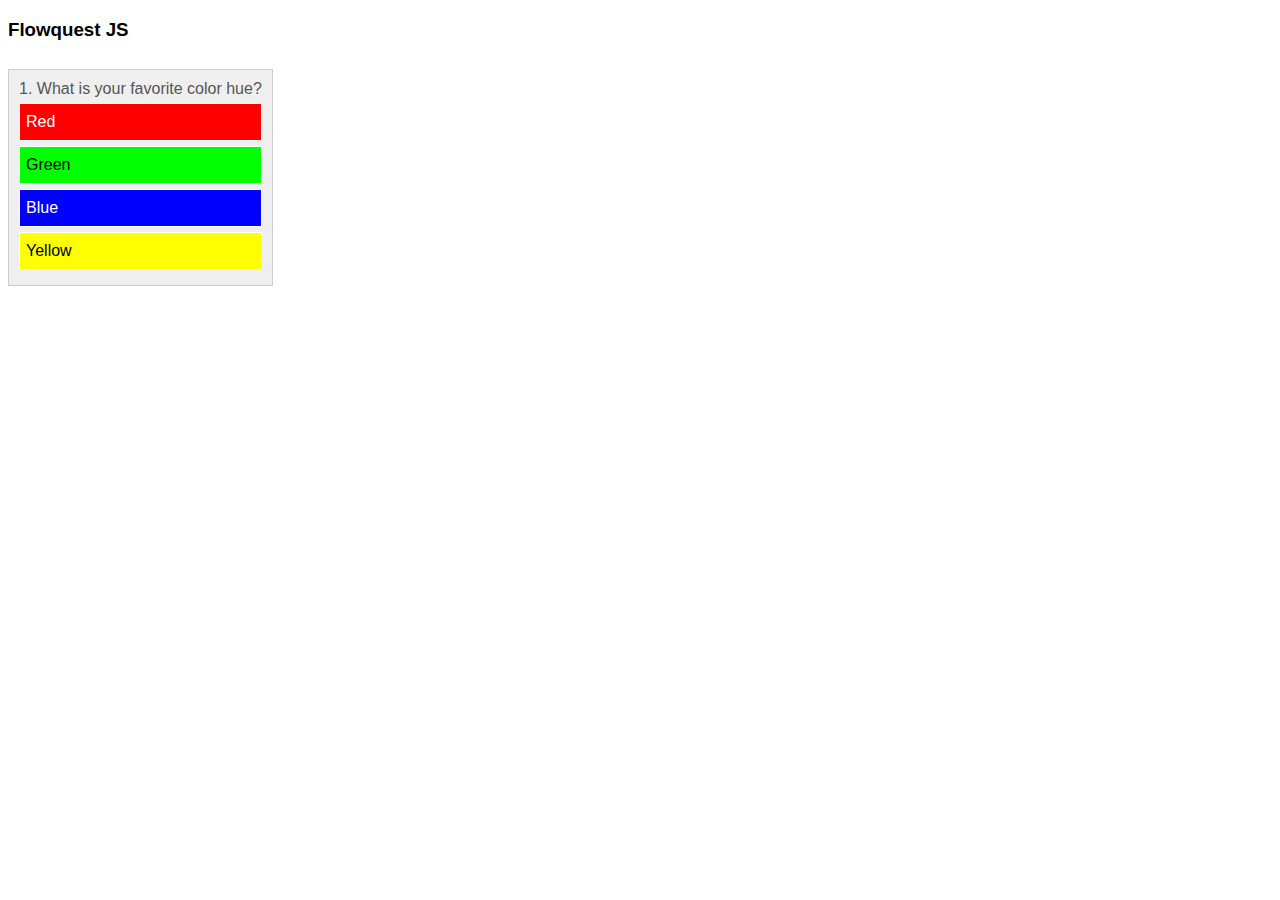
<file: demo/index.html>
<!doctype html>
<html>
<head>
<title>Flowquest JS Demo</title>
<link rel="stylesheet" type="text/css" href="../css/theme.css">
<link rel="stylesheet" type="text/css" href="../css/colors.css">

<script type="text/javascript">

var fq_colors = {
	"containerID": "flowquest_container",
	"questions": {
		1: {
			"question": "What is your favorite color hue?",
			"options": {
				"red": {
					"label": "Red",
					"val": "red",
					"classes": "hue-red",
					"nextQ": 2
				},
				"green": {
					"label": "Green",
					"val": "green",
					"classes": "hue-green",
					"nextQ": 3
				},
				"blue": {
					"label": "Blue",
					"val": "blue",
					"classes": "hue-blue",
					"nextQ": 4
				},
				"yellow": {
					"label": "Yellow",
					"val": "yellow",
					"classes": "hue-yellow",
					"nextQ": 5
				}
			}
		}
		/* RED */
		, 2: {
			"question": "What's your favorite shade of red?",
			"options": {
				"red-venetian": {
					"label": "1",
					"val": "red-venetian",
					"classes": "red-venetian",
					"nextQ": null
				}
				, "red-folly": {
					"label": "2",
					"val": "red-folly",
					"classes": "red-folly",
					"nextQ": null
				}
				, "red-scarlet": {
					"label": "3",
					"val": "red-scarlet",
					"classes": "red-scarlet",
					"nextQ": null
				}
				, "red-burgundy": {
					"label": "4",
					"val": "red-burgundy",
					"classes": "red-burgundy",
					"nextQ": null
				}
				, "red-firebrick": {
					"label": "5",
					"val": "red-firebrick",
					"classes": "red-firebrick",
					"nextQ": null
				}
				, "red-dark": {
					"label": "6",
					"val": "red-dark",
					"classes": "red-dark",
					"nextQ": null
				}
				, "red-orange": {
					"label": "7",
					"val": "red-orange",
					"classes": "red-orange",
					"nextQ": null
				}
			}
		}
		/* GREEN */
		, 3: {
			"question": "What's your favorite shade of green?",
			"options": {
				"green-lawn": {
					"label": "1",
					"val": "green-lawn",
					"classes": "green-lawn",
					"nextQ": null
				}
				, "green-brunswick": {
					"label": "2",
					"val": "green-brunswick",
					"classes": "green-brunswick",
					"nextQ": null
				}
				, "green-shamrock": {
					"label": "3",
					"val": "green-shamrock",
					"classes": "green-shamrock",
					"nextQ": null
				}
				, "green-spring": {
					"label": "4",
					"val": "green-spring",
					"classes": "green-spring",
					"nextQ": null
				}
				, "green-teal": {
					"label": "5",
					"val": "green-teal",
					"classes": "green-teal",
					"nextQ": null
				}
				, "green-pantone": {
					"label": "6",
					"val": "green-pantone",
					"classes": "green-pantone",
					"nextQ": null
				}
				, "green-turquoise": {
					"label": "7",
					"val": "green-turquoise",
					"classes": "green-turquoise",
					"nextQ": null
				}
			}
		}
		/* BLUE */
		, 4: {
			"question": "What's your favorite shade of blue?",
			"options": {
				"blue-royal": {
					"label": "1",
					"val": "blue-royal",
					"classes": "blue-royal",
					"nextQ": null
				}
				, "blue-midnight": {
					"label": "2",
					"val": "blue-midnight",
					"classes": "blue-midnight",
					"nextQ": null
				}
				, "blue-ultramarine": {
					"label": "3",
					"val": "blue-ultramarine",
					"classes": "blue-ultramarine",
					"nextQ": null
				}
				, "blue-denim": {
					"label": "4",
					"val": "blue-denim",
					"classes": "blue-denim",
					"nextQ": null
				}
				, "blue-baby": {
					"label": "5",
					"val": "blue-baby",
					"classes": "blue-baby",
					"nextQ": null
				}
				, "blue-dark": {
					"label": "6",
					"val": "blue-dark",
					"classes": "blue-dark",
					"nextQ": null
				}
				, "blue-cobalt": {
					"label": "7",
					"val": "blue-cobalt",
					"classes": "blue-cobalt",
					"nextQ": null
				}
			}
		}
		/* YELLOW */
		, 5: {
			"question": "What's your favorite shade of yellow?",
			"options": {
				"yellow-bus": {
					"label": "1",
					"val": "yellow-bus",
					"classes": "yellow-bus",
					"nextQ": null
				}
				, "yellow-sunglow": {
					"label": "2",
					"val": "yellow-sunglow",
					"classes": "yellow-sunglow",
					"nextQ": null
				}
				, "yellow-rose": {
					"label": "3",
					"val": "yellow-rose",
					"classes": "yellow-rose",
					"nextQ": null
				}
				, "yellow-canary": {
					"label": "4",
					"val": "yellow-canary",
					"classes": "yellow-canary",
					"nextQ": null
				}
				, "yellow-cyber": {
					"label": "5",
					"val": "yellow-cyber",
					"classes": "yellow-cyber",
					"nextQ": null
				}
				, "yellow-jasmine": {
					"label": "6",
					"val": "yellow-jasmine",
					"classes": "yellow-jasmine",
					"nextQ": null
				}
				, "yellow-pantone": {
					"label": "7",
					"val": "yellow-pantone",
					"classes": "yellow-pantone",
					"nextQ": null
				}
			}
		}
	},
	answers: {
		patterns: {
			/* reds */
			"red|red-venetian|": {
				"position": "Venetian Red",
				"content": "Your favorite color is Venetian Red."
			}
			, "red|red-folly|": {
				"position": "Folly Red",
				"content": "Your favorite color is Folly Red."
			}
			, "red|red-scarlet|": {
				"position": "Scarlet Red",
				"content": "Your favorite color is Scarlet Red."
			}
			, "red|red-burgundy|": {
				"position": "Burgundy Red",
				"content": "Your favorite color is Burgundy Red."
			}
			, "red|red-firebrick|": {
				"position": "Firebrick Red",
				"content": "Your favorite color is Firebrick Red."
			}
			, "red|red-dark|": {
				"position": "Dark Red",
				"content": "Your favorite color is Dark Red."
			}
			, "red|red-orange|": {
				"position": "Orange Red",
				"content": "Your favorite color is Orange Red."
			}
			/* greens */
			, "green|green-lawn|": {
				"position": "Lawn Green",
				"content": "Your favorite color is Lawn Green."
			}
			, "green|green-brunswick|": {
				"position": "Brunswick Green",
				"content": "Your favorite color is Brunswick Green."
			}
			, "green|green-shamrock|": {
				"position": "Shamrock Green",
				"content": "Your favorite color is Shamrock Green."
			}
			, "green|green-spring|": {
				"position": "Spring Green",
				"content": "Your favorite color is Spring Green."
			}
			, "green|green-teal|": {
				"position": "Teal Green",
				"content": "Your favorite color is Teal Green."
			}
			, "green|green-pantone|": {
				"position": "Pantone Green",
				"content": "Your favorite color is Pantone Green."
			}
			, "green|green-turquoise|": {
				"position": "Turquoise Green",
				"content": "Your favorite color is Turquoise Green."
			}
			/* blues */
			, "blue|blue-royal|": {
				"position": "Royal Blue",
				"content": "Your favorite color is Royal Blue."
			}
			, "blue|blue-midnight|": {
				"position": "Midnight Blue",
				"content": "Your favorite color is Midnight Blue."
			}
			, "blue|blue-ultramarine|": {
				"position": "Ultramarine Blue",
				"content": "Your favorite color is Ultramarine Blue."
			}
			, "blue|blue-denim|": {
				"position": "Denim Blue",
				"content": "Your favorite color is Denim Blue."
			}
			, "blue|blue-baby|": {
				"position": "Baby Blue",
				"content": "Your favorite color is Baby Blue."
			}
			, "blue|blue-dark|": {
				"position": "Dark Blue",
				"content": "Your favorite color is Dark Blue."
			}
			, "blue|blue-cobalt|": {
				"position": "Cobalt Blue",
				"content": "Your favorite color is Cobalt Blue."
			}
			/* yellows */
			, "yellow|yellow-bus|": {
				"position": "School Bus Yellow",
				"content": "Your favorite color is School Bus Yellow."
			}
			, "yellow|yellow-sunglow|": {
				"position": "Sunglow Yellow",
				"content": "Your favorite color is Sunglow Yellow."
			}
			, "yellow|yellow-rose|": {
				"position": "Rose Yellow",
				"content": "Your favorite color is Rose Yellow."
			}
			, "yellow|yellow-canary|": {
				"position": "Canary Yellow",
				"content": "Your favorite color is Canary Yellow."
			}
			, "yellow|yellow-cyber|": {
				"position": "Cyber Yellow",
				"content": "Your favorite color is Cyber Yellow."
			}
			, "yellow|yellow-jasmine|": {
				"position": "Jasmine Yellow",
				"content": "Your favorite color is Jasmine Yellow."
			}
			, "yellow|yellow-pantone|": {
				"position": "Pantone Yellow",
				"content": "Your favorite color is Pantone Yellow.",
				"classes": "yellow-pantone"
			}
		}
	}
}

	</script>
	<script type="text/javascript" src="../js/flowquest.js"></script>
	<script type="text/javascript">
	document.addEventListener("DOMContentLoaded", function() {
		flowquest(fq_colors);
	}, false);
</script>
</head>
<body>
	<h3>Flowquest JS</h3>
	<div id="flowquest_container"></div>
</body>
</html>
</file>
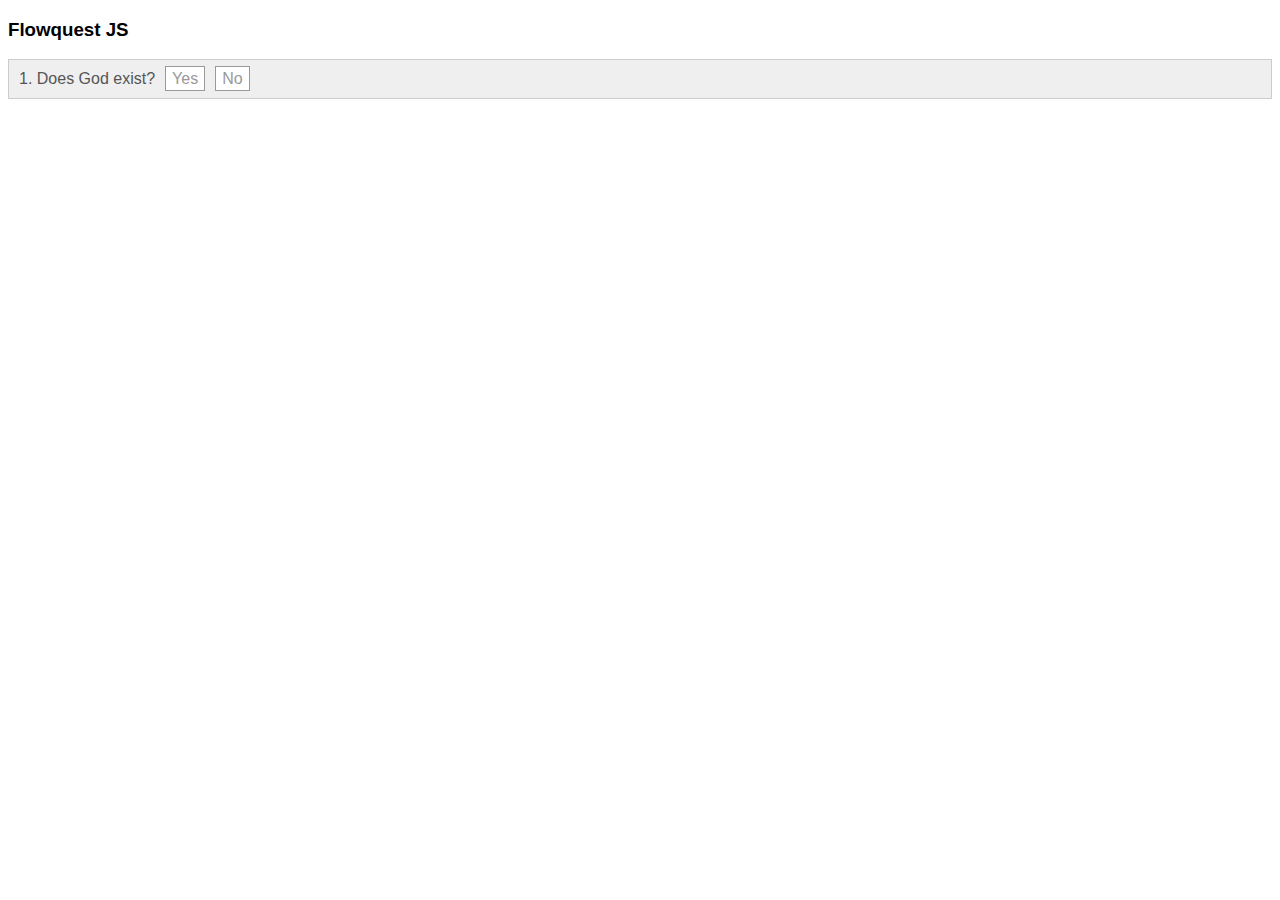
<file: flowquest.html>
<!doctype html>
<html>
<head>
<title>Flowquest JS</title>
<style type="text/css">
body {
	font-family: Arial;
}
.fq-question {
	color: #555;
	border: 1px solid #ccc;
	background: #efefef;
	padding: 10px;
	margin: 10px 0;
}

.fq-option {
	cursor: pointer;
	color: #999;
	background: #fff;
	padding: 3px 6px;
	margin: 0 0 0 10px;
	border: 1px solid #999;
}

.fq-option:hover {
	background: #999;
	color: #fff;
	border-color: #fff;
}
</style>
<script type="text/javascript">

var fq_worldview = {
	"containerID": "flowquest_container",
	"questions": {
		1: {
			"question": "Does God exist?",
			"options": {
				"yes": {
					"label": "Yes",
					"val": "god",
					"nextQ": 2
				},
				"no": {
					"label": "No",
					"val": "no-god",
					"nextQ": 2
				}
			}
		}
		, 2: {
			"question": "Do many Gods exist?",
			"options": {
				"yes": {
					"label": "Yes",
					"val": "many-gods",
					"nextQ": null
				},
				"no": {
					"label": "No",
					"val": "one-god",
					"nextQ": 3
				}
			}
		}
		, 3: {
			"question": "Is God in control of the world now?",
			"options": {
				"yes": {
					"label": "Yes",
					"val": "god-in-control",
					"nextQ": 4
				},
				"no": {
					"label": "No",
					"val": "god-not-in-control",
					"nextQ": null
				}
			}
		}
		, 4: {
			"question": "Does God exist independantly of the world?",
			"options": {
				"yes": {
					"label": "Yes",
					"val": "god-independant",
					"nextQ": 5
				},
				"no": {
					"label": "No",
					"val": "god-not-independant",
					"nextQ": 6
				}
			}
		}
		, 5: {
			"question": "Is God involved in the world?",
			"options": {
				"yes": {
					"label": "Yes",
					"val": "god-involved",
					"nextQ": 6
				}
				, "no": {
					"label": "No",
					"val": "god-uninvolved",
					"nextQ": null
				}
			}
		}
		, 6: {
			"question": "Can God be known personally?",
			"options": {
				"yes": {
					"label": "Yes",
					"val": "canbe-known-personally",
					"nextQ": 7
				},
				"no": {
					"label": "No",
					"val": "cantbe-known-personally",
					"nextQ": null
				}
			}
		}
		, 7: {
			"question": "Did God make Himself known through the man, Jesus of Nazareth?",
			"options": {
				"yes": {
					"label": "Yes",
					"val": "jesus-god",
					"nextQ": null
				},
				"no": {
					"label": "No",
					"val": "jesus-not-god",
					"nextQ": null
				}
			}
		}
	},
	"answers":
		{
			patterns: {
				"god|many-gods|": {
					"position": "Polytheist",
					"content": "You are a polytheist."
				}
				, "god|one-god|god-not-in-control|": {
					"position": "Deist",
					"content": "You are a deist."
				}
				, "god|one-god|god-in-control|god-independant|god-uninvolved|": {
					"position": "Deist",
					"content": "You are a deist."
				}
				, "god|one-god|god-in-control|god-independant|god-involved|cantbe-known-personally|" : {
					"position": "Weak Agnostic",
					"content": "You are a weak agnostic."
				}
				, "god|one-god|god-in-control|god-independant|god-involved|canbe-known-personally|jesus-god|" : {
					"position": "Theist, Christian",
					"content": "You are a Theist and a Christian."
				}
			}
		}
	
}

	</script>
	<script type="text/javascript" src="flowquest.js"></script>
	<script type="text/javascript">
	document.addEventListener("DOMContentLoaded", function() {
		flowquest(fq_worldview);
	}, false);
</script>
</head>
<body>
	<h3>Flowquest JS</h3>
	<div id="flowquest_container"></div>
</body>
</html>
</file>
<file: css/theme.css>
body {
	font-family: Arial;
}
.fq-question {
	color: #555;
	border: 1px solid #ccc;
	background: #efefef;
	padding: 10px;
	margin: 10px 0;
}

.fq-question.fq-active {
	display: inline-block;
}

.fq-question.fq-inactive {
	display: none;
}

.fq-option {
	cursor: pointer;
	color: #fff;
	background: #fff;
	padding: 3px 6px;
	margin: 0 0 0 10px;
	border: 1px solid #fff;

	display: block;
	height: 30px;
	line-height: 30px;
	margin: 5px 0;
}

.fq-option:hover {
	box-shadow: 0 0 3px 1px #999;
}

#answer-result {
	padding: 10px;
}
</file>
<file: css/colors.css>
/*
	Colors Demo Stylesheet
	by Arthur Khachatryan

	This stylesheet is for customizing the styling for various questions, options, and answers specific to the colors demo. It is meant to demonstrate the flexibility of working with Flowquest to create a custom flowchart questionarire. Simply pass in your classes in the configuration file you use when instantiating Flowquest...

	"questions": {
		1: {
			"question": "What is your favorite color hue?",
			"options": {
				"red": {
					"label": "Red",
					"val": "red",
					"classes": "hue-red",
					"nextQ": 2
				},
				"green": {
					"label": "Green",
					"val": "green",
					"classes": "hue-green",
					"nextQ": 7
				},
				"blue": {
					"label": "Blue",
					"val": "blue",
					"classes": "hue-blue",
					"nextQ": 13
				},
				"yellow": {
					"label": "Yellow",
					"val": "yellow",
					"classes": "hue-yellow",
					"nextQ": 16
				}
			}
		}
 */



/**
 * Favorite Base Colors
 */
.hue-red {
	background: rgb(255,0,0);
	color: white;
}

.hue-green {
	background: rgb(0,255,0);
	color: black;
}

.hue-blue {
	background: rgb(0,0,255);
	color: white;
}

.hue-yellow {
	background: rgb(255,255,0);
	color: black;
}

/**
 * Favorite Shades
 */

/* REDS */
.red-venetian {
	background: #C80815;
}

.red-folly {
	background: #FF004F;
}

.red-scarlet {
	background: #FF2400;
}

.red-burgundy {
	background: #800020;
}

.red-firebrick {
	background: #B22222;
}

.red-dark {
	background: #8B0000;
}

.red-orange {
	background: #FF5349;
}

/* GREENS */
.green-lawn {
	background: #7CFC00;
}

.green-brunswick {
	background: #1B4D3E;
}

.green-shamrock {
	background: #45CEA2;
}

.green-spring {
	background: #A7FC00;
}

.green-teal {
	background: #00827F;
}

.green-pantone {
	background: #00AD43;
}

.green-turquoise {
	background: #A0D6B4;
}

/* BLUES */
.blue-royal {
	background: #041690;
}

.blue-midnight {
	background: #191970;
}

.blue-ultramarine {
	background: #4166F5;
}

.blue-denim {
	background: #1560BD;
}

.blue-baby {
	background: #A1CAF1;
}

.blue-dark {
	background: #00008B;
}

.blue-cobalt {
	background: #0047ab;
}

/* YELLOWS */
.yellow-bus {
	background: #FFD800;
	color: #000;
}

.yellow-sunglow {
	background: #FFCC33;
	color: #000;
}

.yellow-rose {
	background: #FFF000;
	color: #000;
}

.yellow-canary {
	background: #FFFF99;
	color: #000;
}

.yellow-cyber {
	background: #FFD300;
	color: #000;
}

.yellow-jasmine {
	background: #F8DE7E;
	color: #000;
}

.yellow-pantone {
	background: #FEDF00;
	color: #000;
}
</file>
